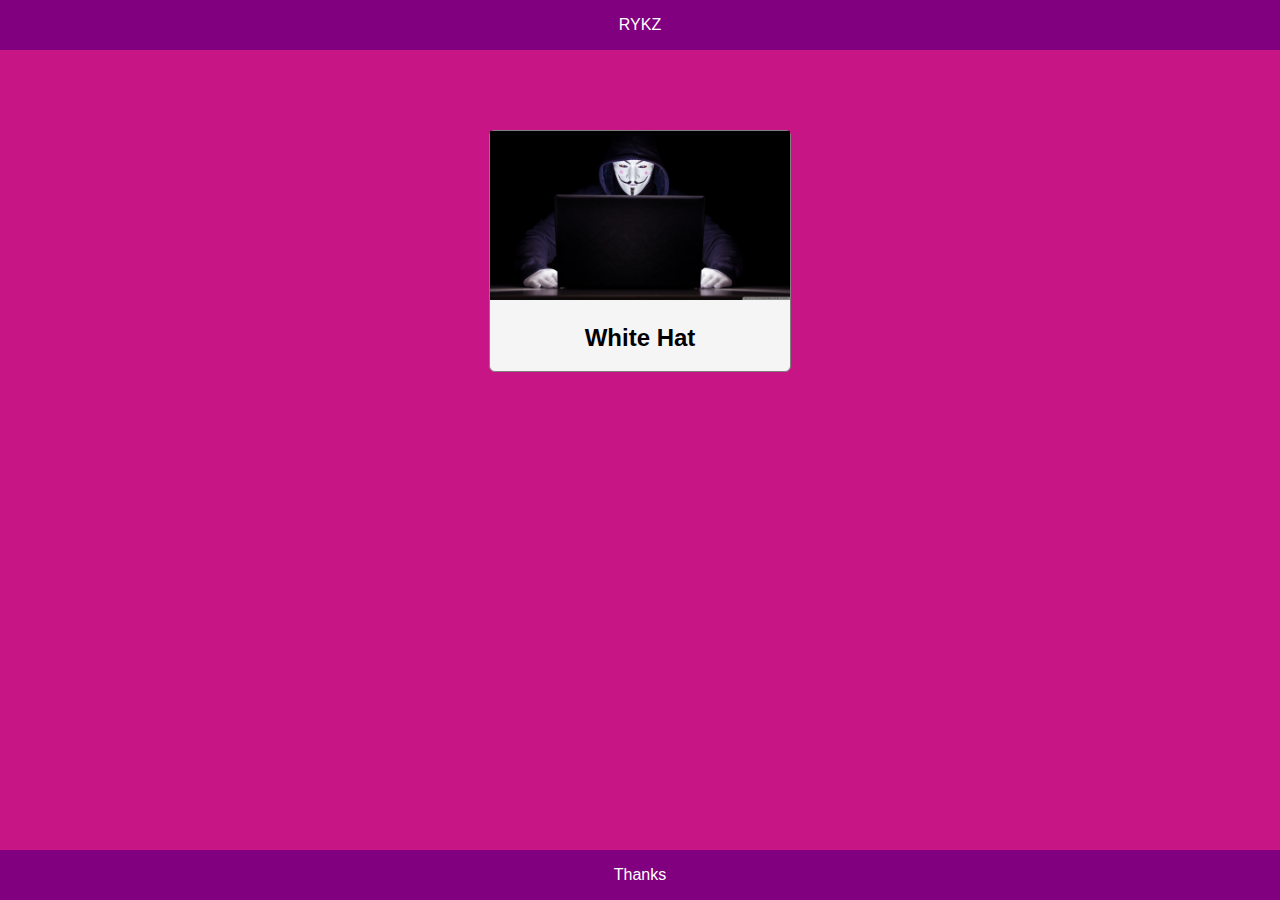
<file: index.html>
<!DOCTYPE html>
<html>
    <head>
    <link rel="stylesheet" href="style.css">
</head>
<body>
    <div id="header">RYKZ</div>
    <div id="profile-container">
        <img id="profile-image" src="images/anonymous.jpg" alt="profile image" />
        <h2 id="profile-name">White Hat</h2>
    </div>
    <div id="footer">Thanks</div>
</body>
</html>
</file>
<file: style.css>
body {
    width: 100%;
    height: 100%;
    margin: 0px;
    padding: 0px;
    background-color: mediumvioletred;
    font-family: Arial, Helvetica, sans-serif;
}

#profile-container{
    max-width: 300px;
    margin: 80px auto;
    background-color: whitesmoke;
    border: 1px solid gray;
    border-radius: 6px;
}

#profile-image{
    width: 100%;
    height: auto;
}

#profile-name{
    text-align: center;
    text-decoration-color: magenta;
    text-shadow: 0.2px;   
}


#footer {
    width: 100%;
    height: 50px;
    position: absolute;
    bottom: 0;
    line-height: 50px;
    background-color: purple;
    text-align: center;
    color: white;
}

#header {
    width:100%;
    height: 50px;
    line-height: 50px;
    background-color: purple;
    text-align: center;
    color: white;
}

#profile-job {
    text-align: center;
}
</file>
